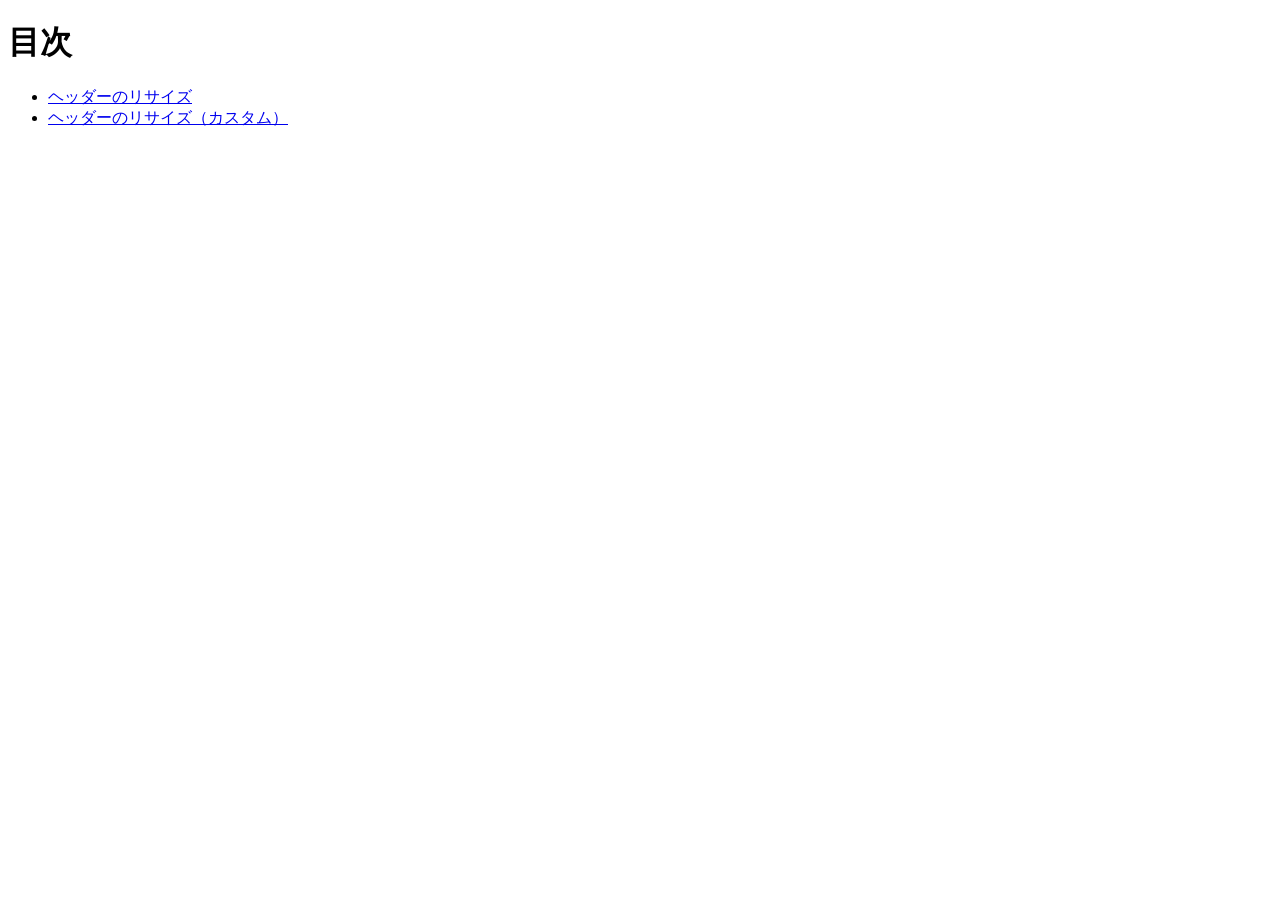
<file: index.html>
<!DOCTYPE html>
<html lang="">
<head>
  <meta charset="UTF-8">
  <title>2026-js</title>
</head>
<body>
  <h1>目次</h1>

  <ul>
    <li><a href="resize/index.html">ヘッダーのリサイズ</a></li>
    <li><a href="resize-custom/index.html">ヘッダーのリサイズ（カスタム）</a></li>
  </ul>
</body>
</html>
</file>
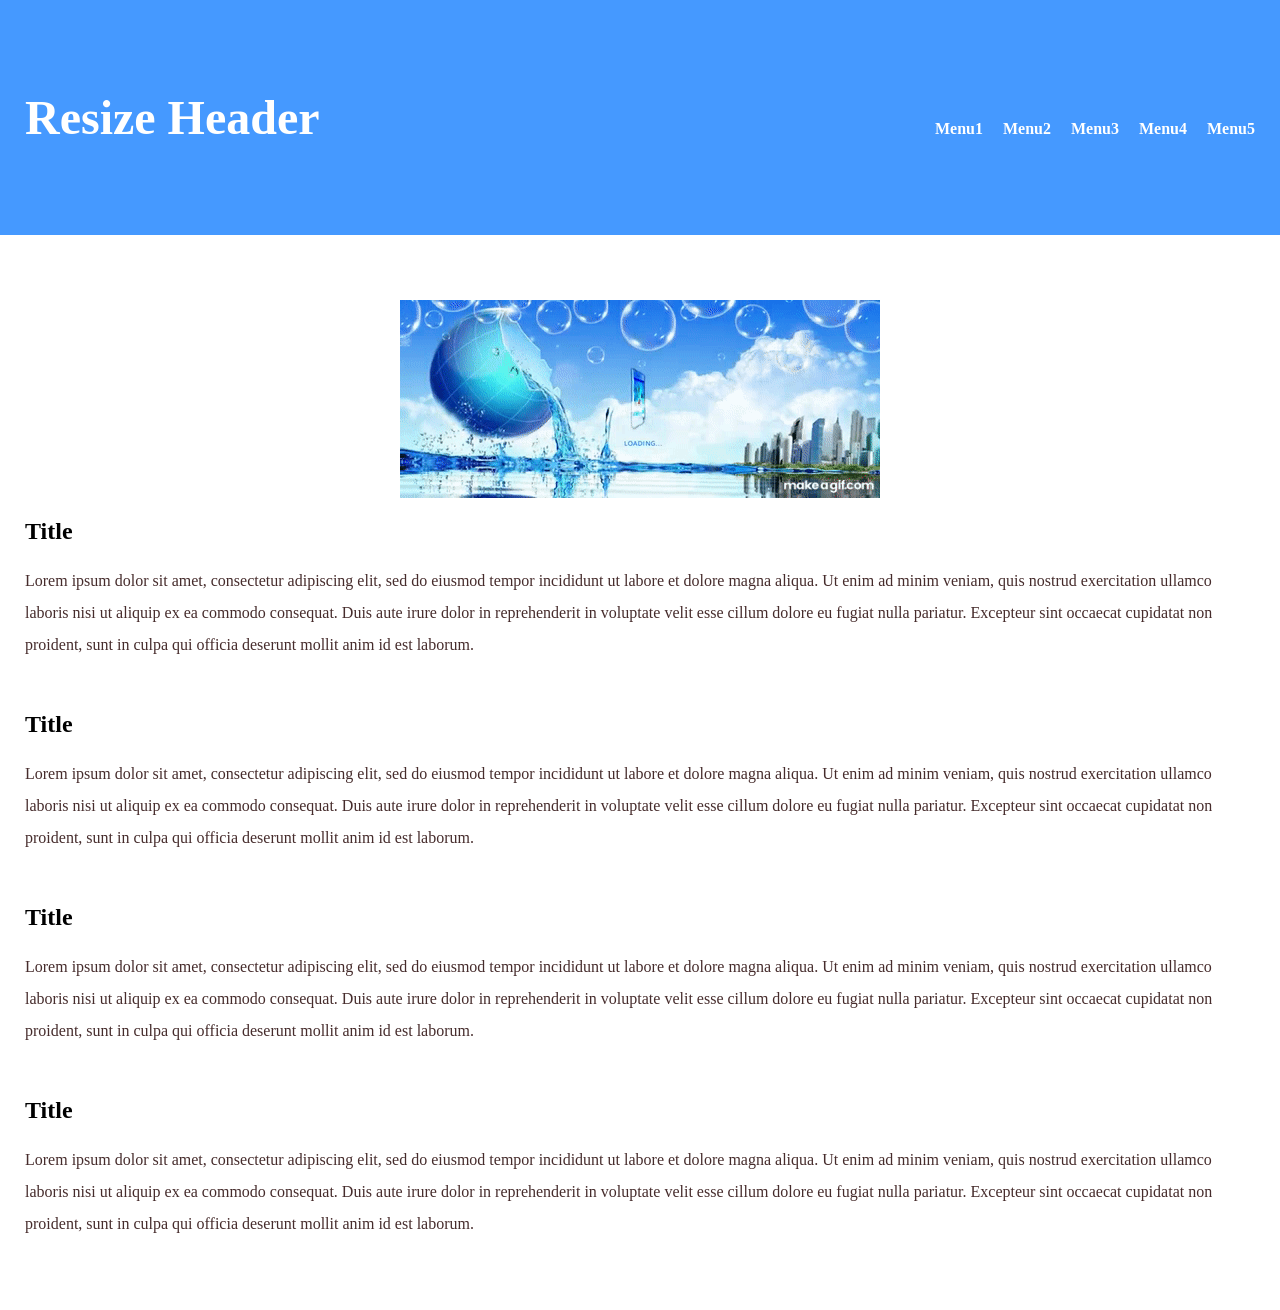
<file: resize-custom/index.html>
<!DOCTYPE html>
<html lang="ja">

<head>
  <meta charset="UTF-8">
  <title>ヘッダーのリサイズ</title>
  <link rel="stylesheet" href="style.css">
</head>

<body>
  <header>
    <h1>Resize Header</h1>
    <nav>
      <ul>
        <li><a href="#">Menu1</a></li>
        <li><a href="#">Menu2</a></li>
        <li><a href="#">Menu3</a></li>
        <li><a href="#">Menu4</a></li>
        <li><a href="#">Menu5</a></li>
      </ul>
    </nav>
  </header>

  <main>
    <section>
      <img src="img/header-gif.gif" alt="gif">
      <h1>Title</h1>
      <p>Lorem ipsum dolor sit amet, consectetur adipiscing elit, sed do eiusmod tempor incididunt ut labore et dolore magna aliqua. Ut enim ad minim veniam, quis nostrud exercitation ullamco laboris nisi ut aliquip ex ea commodo consequat. Duis aute irure dolor in reprehenderit in voluptate velit esse cillum dolore eu fugiat nulla pariatur. Excepteur sint occaecat cupidatat non proident, sunt in culpa qui officia deserunt mollit anim id est laborum.</p>
    </section>

    <section>
      <h1>Title</h1>
      <p>Lorem ipsum dolor sit amet, consectetur adipiscing elit, sed do eiusmod tempor incididunt ut labore et dolore magna aliqua. Ut enim ad minim veniam, quis nostrud exercitation ullamco laboris nisi ut aliquip ex ea commodo consequat. Duis aute irure dolor in reprehenderit in voluptate velit esse cillum dolore eu fugiat nulla pariatur. Excepteur sint occaecat cupidatat non proident, sunt in culpa qui officia deserunt mollit anim id est laborum.</p>
    </section>

    <section>
      <h1>Title</h1>
      <p>Lorem ipsum dolor sit amet, consectetur adipiscing elit, sed do eiusmod tempor incididunt ut labore et dolore magna aliqua. Ut enim ad minim veniam, quis nostrud exercitation ullamco laboris nisi ut aliquip ex ea commodo consequat. Duis aute irure dolor in reprehenderit in voluptate velit esse cillum dolore eu fugiat nulla pariatur. Excepteur sint occaecat cupidatat non proident, sunt in culpa qui officia deserunt mollit anim id est laborum.</p>
    </section>
    
    <section>
      <h1>Title</h1>
      <p>Lorem ipsum dolor sit amet, consectetur adipiscing elit, sed do eiusmod tempor incididunt ut labore et dolore magna aliqua. Ut enim ad minim veniam, quis nostrud exercitation ullamco laboris nisi ut aliquip ex ea commodo consequat. Duis aute irure dolor in reprehenderit in voluptate velit esse cillum dolore eu fugiat nulla pariatur. Excepteur sint occaecat cupidatat non proident, sunt in culpa qui officia deserunt mollit anim id est laborum.</p>
    </section>
  </main>

  <!-- jQuery本体 -->
  <script src="https://code.jquery.com/jquery-3.7.1.min.js"
    integrity="sha256-/JqT3SQfawRcv/BIHPThkBvs0OEvtFFmqPF/lYI/Cxo=" crossorigin="anonymous"></script>
  <!-- 自作のJS -->
  <script src="script.js"></script>
</body>

</html>
</file>
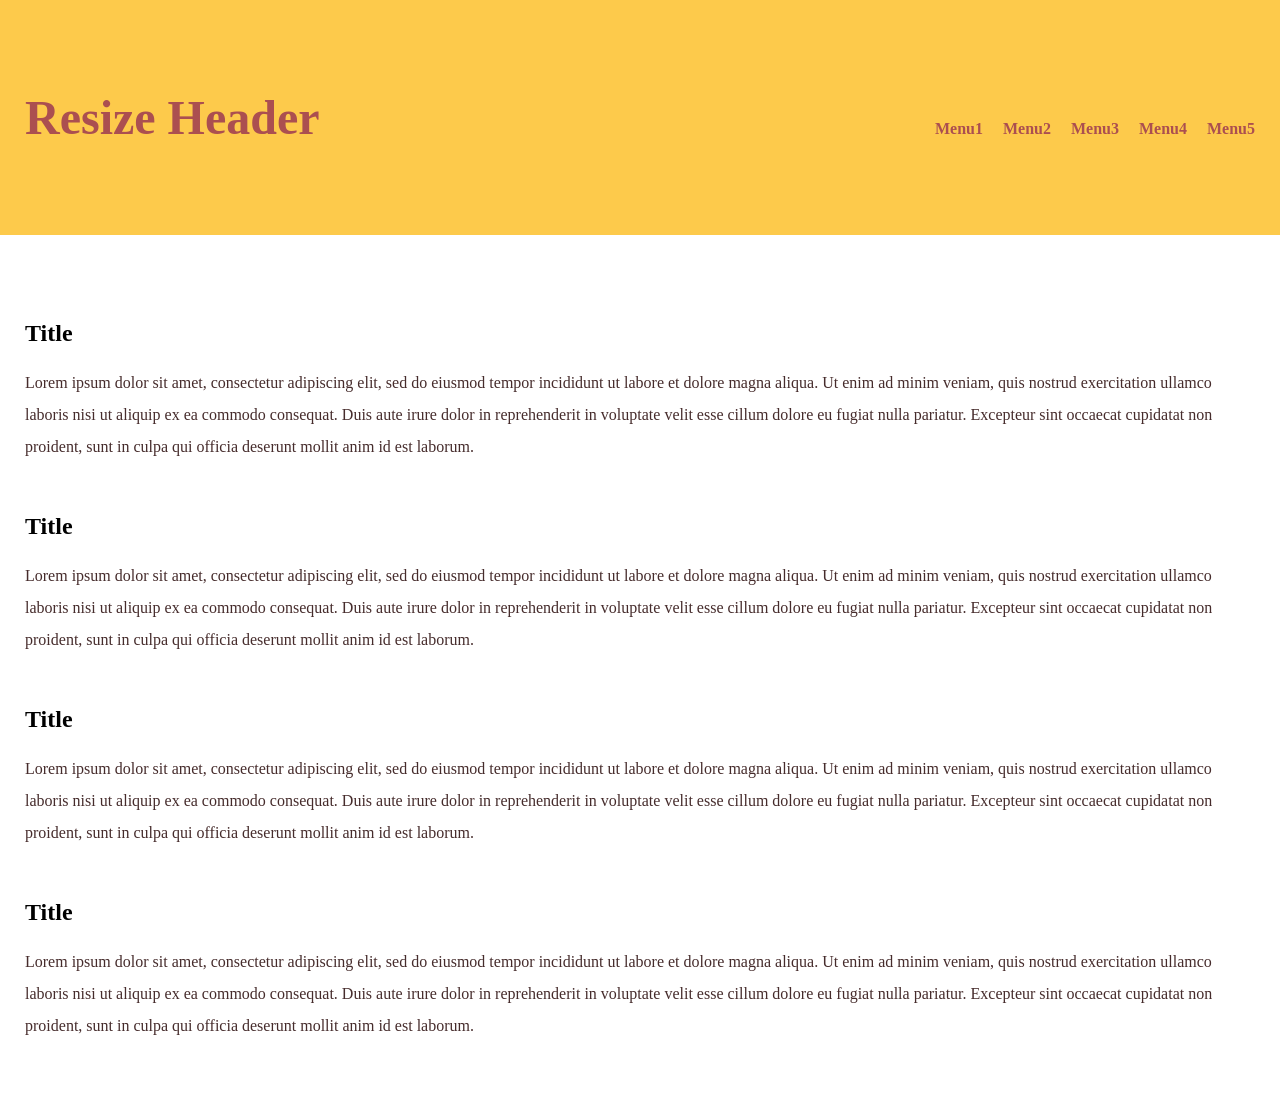
<file: resize/index.html>
<!DOCTYPE html>
<html lang="ja">

<head>
  <meta charset="UTF-8">
  <title>ヘッダーのリサイズ</title>
  <link rel="stylesheet" href="style.css">
</head>

<body>
  <header>
    <h1>Resize Header</h1>
    <nav>
      <ul>
        <li><a href="#">Menu1</a></li>
        <li><a href="#">Menu2</a></li>
        <li><a href="#">Menu3</a></li>
        <li><a href="#">Menu4</a></li>
        <li><a href="#">Menu5</a></li>
      </ul>
    </nav>
  </header>

  <main>
    <section>
      <h1>Title</h1>
      <p>Lorem ipsum dolor sit amet, consectetur adipiscing elit, sed do eiusmod tempor incididunt ut labore et dolore magna aliqua. Ut enim ad minim veniam, quis nostrud exercitation ullamco laboris nisi ut aliquip ex ea commodo consequat. Duis aute irure dolor in reprehenderit in voluptate velit esse cillum dolore eu fugiat nulla pariatur. Excepteur sint occaecat cupidatat non proident, sunt in culpa qui officia deserunt mollit anim id est laborum.</p>
    </section>

    <section>
      <h1>Title</h1>
      <p>Lorem ipsum dolor sit amet, consectetur adipiscing elit, sed do eiusmod tempor incididunt ut labore et dolore magna aliqua. Ut enim ad minim veniam, quis nostrud exercitation ullamco laboris nisi ut aliquip ex ea commodo consequat. Duis aute irure dolor in reprehenderit in voluptate velit esse cillum dolore eu fugiat nulla pariatur. Excepteur sint occaecat cupidatat non proident, sunt in culpa qui officia deserunt mollit anim id est laborum.</p>
    </section>

    <section>
      <h1>Title</h1>
      <p>Lorem ipsum dolor sit amet, consectetur adipiscing elit, sed do eiusmod tempor incididunt ut labore et dolore magna aliqua. Ut enim ad minim veniam, quis nostrud exercitation ullamco laboris nisi ut aliquip ex ea commodo consequat. Duis aute irure dolor in reprehenderit in voluptate velit esse cillum dolore eu fugiat nulla pariatur. Excepteur sint occaecat cupidatat non proident, sunt in culpa qui officia deserunt mollit anim id est laborum.</p>
    </section>
    
    <section>
      <h1>Title</h1>
      <p>Lorem ipsum dolor sit amet, consectetur adipiscing elit, sed do eiusmod tempor incididunt ut labore et dolore magna aliqua. Ut enim ad minim veniam, quis nostrud exercitation ullamco laboris nisi ut aliquip ex ea commodo consequat. Duis aute irure dolor in reprehenderit in voluptate velit esse cillum dolore eu fugiat nulla pariatur. Excepteur sint occaecat cupidatat non proident, sunt in culpa qui officia deserunt mollit anim id est laborum.</p>
    </section>
  </main>

  <!-- jQuery本体 -->
  <script src="https://code.jquery.com/jquery-3.7.1.min.js"
    integrity="sha256-/JqT3SQfawRcv/BIHPThkBvs0OEvtFFmqPF/lYI/Cxo=" crossorigin="anonymous"></script>
  <!-- 自作のJS -->
  <script src="script.js"></script>
</body>

</html>
</file>
<file: resize-custom/style.css>
@charset "utf-8";

/* 全称セレクタ */
* {
  box-sizing: border-box;
}

body {
  margin: 0;
}

header {
  background: #4599ff;
  position: fixed;
  top: 0;
  left: 0;
  width: 100%;
}

header h1 {
  color: #ffffff;
  padding: 90px 25px;
  margin: 0;
  font-size: 3em;
  transition: padding .3s, font-size .3s;
}

header nav {
  position: absolute;
  top: 120px;
  right: 25px;
  transition: top .3s;
}

header.small h1 {
  padding: 25px;
  font-size: 1.5em;
}

header.small nav {
  top: 30px;
}

header ul {
  padding: 0;
  margin: 0;
  list-style: none;
  display: flex;
  gap: 20px;
  font-weight: bold;
}

header a {
  text-decoration: none;
  color: #ffffff;
}

header a:hover {
  color: #fff;
}

main {
  padding: 300px 25px 20px;
}

section h2 {
  font-size: 2em;
  margin-bottom: 20px;
  color: #ab4f50;
}

section p {
  color: #462c2c;
  margin-bottom: 50px;
  line-height: 2em;
}

img {
  max-width: 500px;
  display: block;
  margin: auto;
}
</file>
<file: resize/style.css>
@charset "utf-8";

/* 全称セレクタ */
* {
  box-sizing: border-box;
}

body {
  margin: 0;
}

header {
  background: #fdca4b;
  position: fixed;
  top: 0;
  left: 0;
  width: 100%;
}

header h1 {
  color: #ab4f50;
  padding: 90px 25px;
  margin: 0;
  font-size: 3em;
  transition: padding .3s, font-size .3s;
}

header nav {
  position: absolute;
  top: 120px;
  right: 25px;
  transition: top .3s;
}

header.small h1 {
  padding: 25px;
  font-size: 1.5em;
}

header.small nav {
  top: 30px;
}

header ul {
  padding: 0;
  margin: 0;
  list-style: none;
  display: flex;
  gap: 20px;
  font-weight: bold;
}

header a {
  text-decoration: none;
  color: #ab4f50;
}

header a:hover {
  color: #fff;
}

main {
  padding: 300px 25px 20px;
}

section h2 {
  font-size: 2em;
  margin-bottom: 20px;
  color: #ab4f50;
}

section p {
  color: #462c2c;
  margin-bottom: 50px;
  line-height: 2em;
}
</file>
